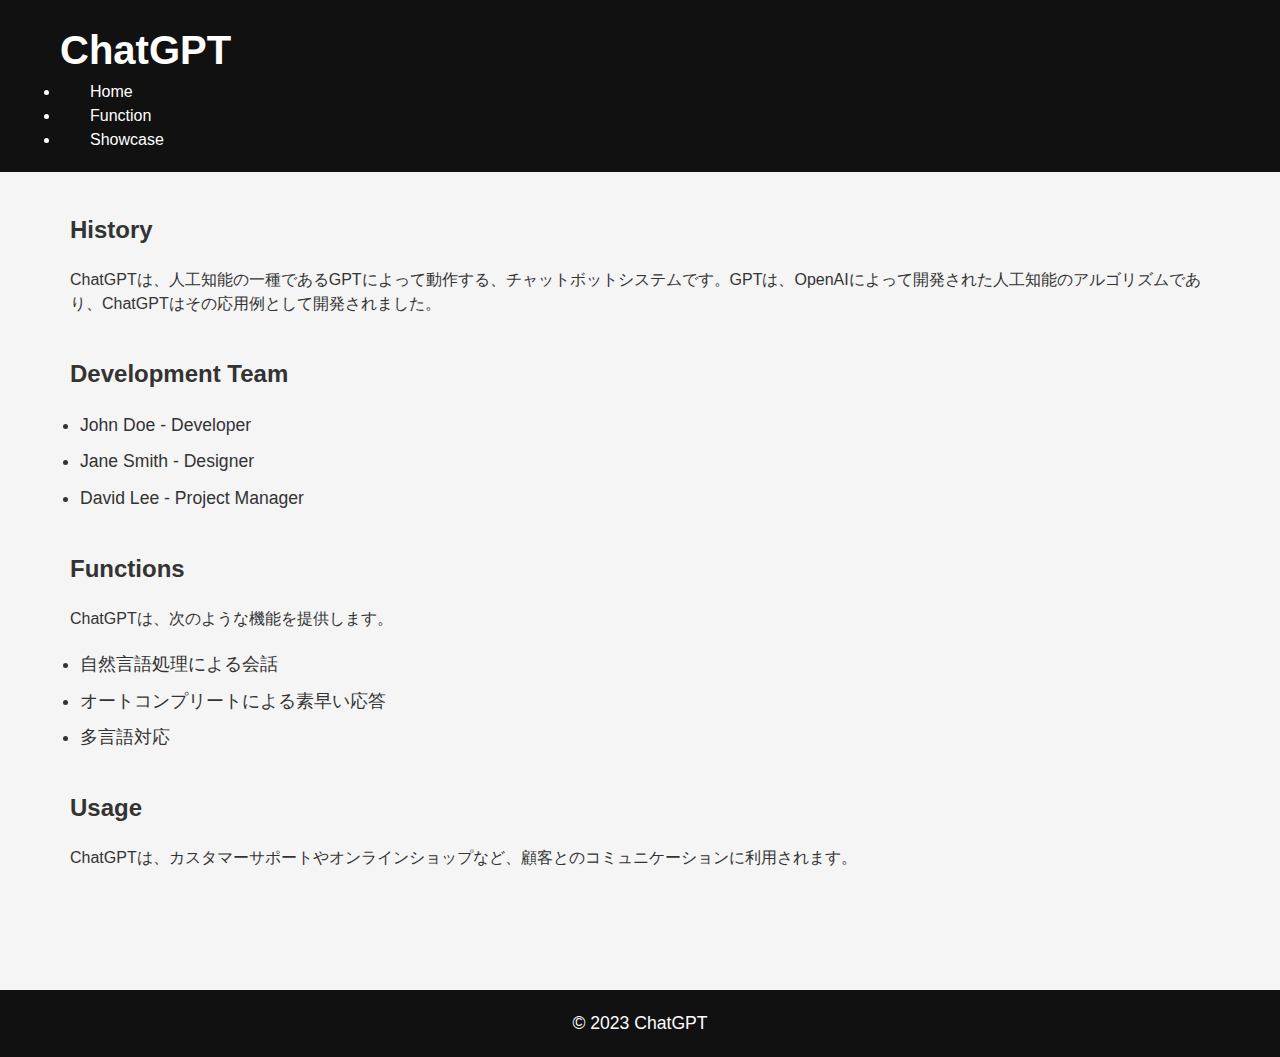
<file: index.html>
<!DOCTYPE html>
<html lang="en">
<head>
  <meta charset="UTF-8">
  <meta name="viewport" content="width=device-width, initial-scale=1.0">
  <title>ChatGPT</title>
  <link rel="stylesheet" href="style.css">
</head>
  <body>
<header>
  <div class="container">
    <h1>ChatGPT</h1>
    <nav>
      <ul>
        <li><a href="index.html">Home</a></li>
        <li><a href="function.html">Function</a></li>
        <li><a href="showcase.html">Showcase</a></li
      </ul>
    </nav>
   </div>
  </header>
  
  <div class="container">
  <main>
    <section id="history">
      <h2>History</h2>
      <p>ChatGPTは、人工知能の一種であるGPTによって動作する、チャットボットシステムです。GPTは、OpenAIによって開発された人工知能のアルゴリズムであり、ChatGPTはその応用例として開発されました。</p>
    </section>

    <section id="team">
      <h2>Development Team</h2>
      <ul>
        <li>John Doe - Developer</li>
        <li>Jane Smith - Designer</li>
        <li>David Lee - Project Manager</li>
      </ul>
    </section>

    <section id="functions">
      <h2>Functions</h2>
      <p>ChatGPTは、次のような機能を提供します。</p>
      <ul>
        <li>自然言語処理による会話</li>
        <li>オートコンプリートによる素早い応答</li>
        <li>多言語対応</li>
      </ul>
    </section>

    <section id="usage">
      <h2>Usage</h2>
      <p>ChatGPTは、カスタマーサポートやオンラインショップなど、顧客とのコミュニケーションに利用されます。</p>
    </section>
  </main>
  </div>
  
  <footer>
    <p>&copy; 2023 ChatGPT</p>
  </footer>
</body>
</html>
</file>
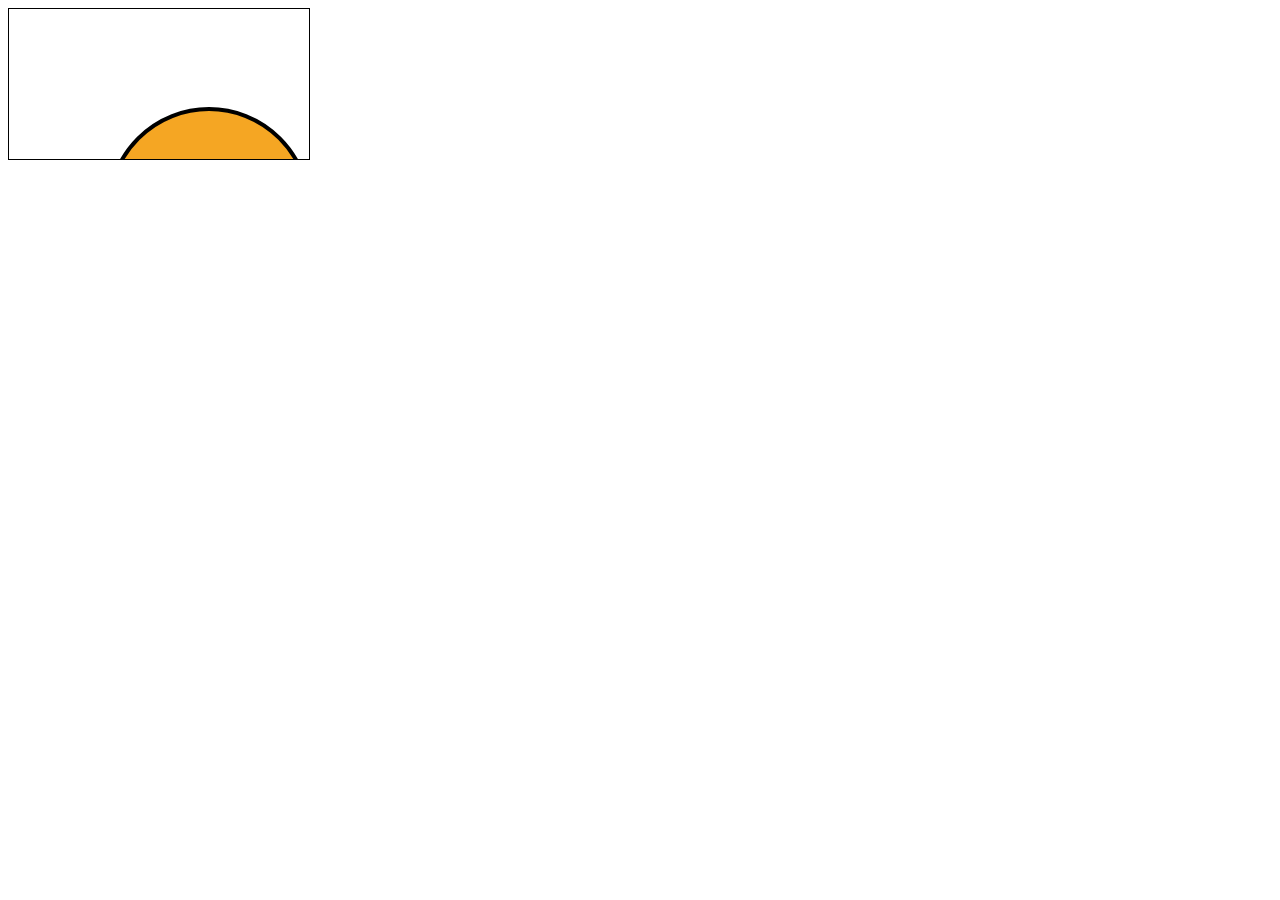
<file: doraemon-3.html>
<!DOCTYPE html>
<html>
  <head>
    <title>ドラえもん</title>
    <meta charset="UTF-8">
    <style>
      canvas {
        border: 1px solid black;
      }
    </style>
  </head>
  <body>
    <canvas id="canvas"></canvas>
    <script src="script.js"></script>
  </body>
</html>
</file>
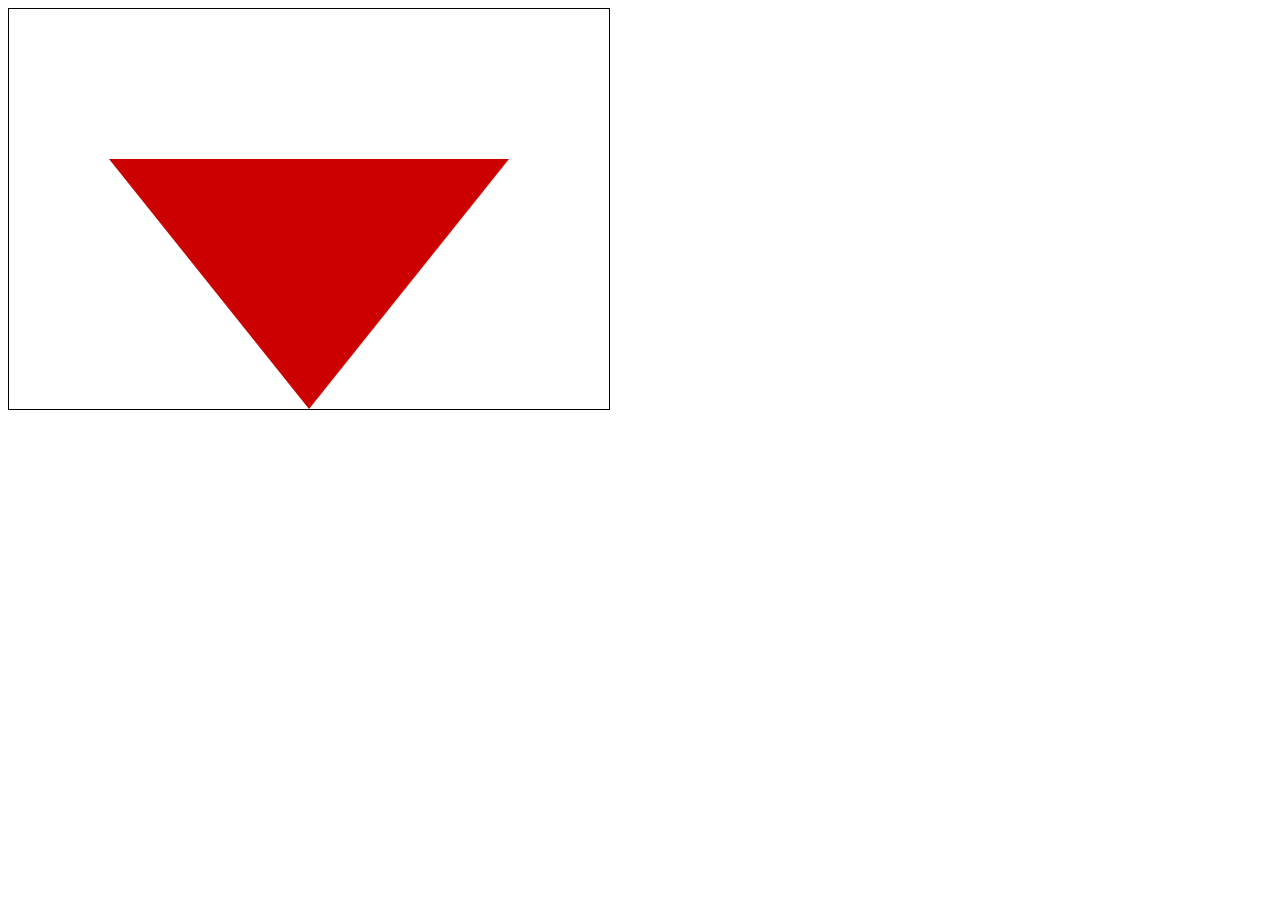
<file: fuji.html>
<!DOCTYPE html>
<html>
<head>
  <title>富士山</title>
  <style>
    canvas {
      border: 1px solid black;
    }
  </style>
</head>
<body>
  <canvas id="myCanvas" width="600" height="400"></canvas>

  <script>
    var canvas = document.getElementById("myCanvas");
    var context = canvas.getContext("2d");

    // 塗りつぶし色を指定
    context.fillStyle = "#FFFFFF";

    // 山の背景を描画
    context.fillRect(0, 0, canvas.width, canvas.height);

    // 富士山を描画
    // 山頂
    context.beginPath();
    context.moveTo(300, 50);
    context.lineTo(250, 150);
    context.lineTo(350, 150);
    context.closePath();
    context.fillStyle = "#FFFFFF";
    context.fill();

    // 山体
    context.beginPath();
    context.moveTo(100, 150);
    context.lineTo(500, 150);
    context.lineTo(300, 400);
    context.closePath();
    context.fillStyle = "#C00";
    context.fill();
  </script>
</body>
</html>
</file>
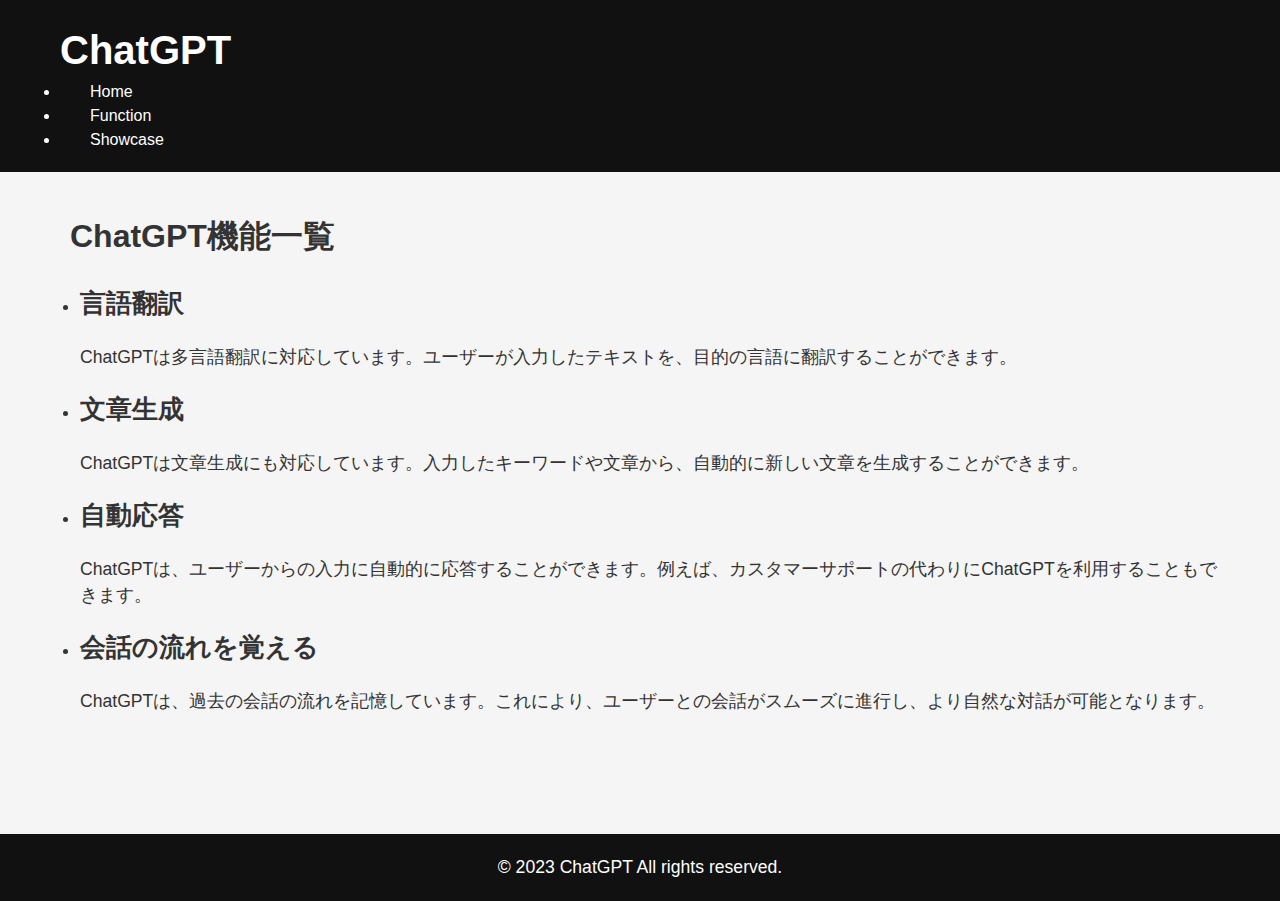
<file: function.html>
<!DOCTYPE html>
<html lang="en">
<head>
  <meta charset="UTF-8">
  <meta name="viewport" content="width=device-width, initial-scale=1.0">
  <title>ChatGPT</title>
  <link rel="stylesheet" href="style.css">
</head>
  <body>
<header>
  <div class="container">
    <h1>ChatGPT</h1>
    <nav>
      <ul>
        <li><a href="index.html">Home</a></li>
        <li><a href="function.html">Function</a></li>
        <li><a href="showcase.html">Showcase</a></li
      </ul>
    </nav>
   </div>
  </header>
    
    <div class="container">
    <main>
      <section id="functions">    
        
      <h1>ChatGPT機能一覧</h1><br>
      <ul>
        <li>
          <h2>言語翻訳</h2>
          <p>ChatGPTは多言語翻訳に対応しています。ユーザーが入力したテキストを、目的の言語に翻訳することができます。</p>
        </li>
        <li>
          <h2>文章生成</h2>
          <p>ChatGPTは文章生成にも対応しています。入力したキーワードや文章から、自動的に新しい文章を生成することができます。</p>
        </li>
        <li>
          <h2>自動応答</h2>
          <p>ChatGPTは、ユーザーからの入力に自動的に応答することができます。例えば、カスタマーサポートの代わりにChatGPTを利用することもできます。</p>
        </li>
        <li>
          <h2>会話の流れを覚える</h2>
          <p>ChatGPTは、過去の会話の流れを記憶しています。これにより、ユーザーとの会話がスムーズに進行し、より自然な対話が可能となります。</p>
        </li>
      </ul>
      </section>
    </main>
    </div>  

    <footer>
      <p>&copy; 2023 ChatGPT All rights reserved.</p>
    </footer>
  </body>
</html>
</file>
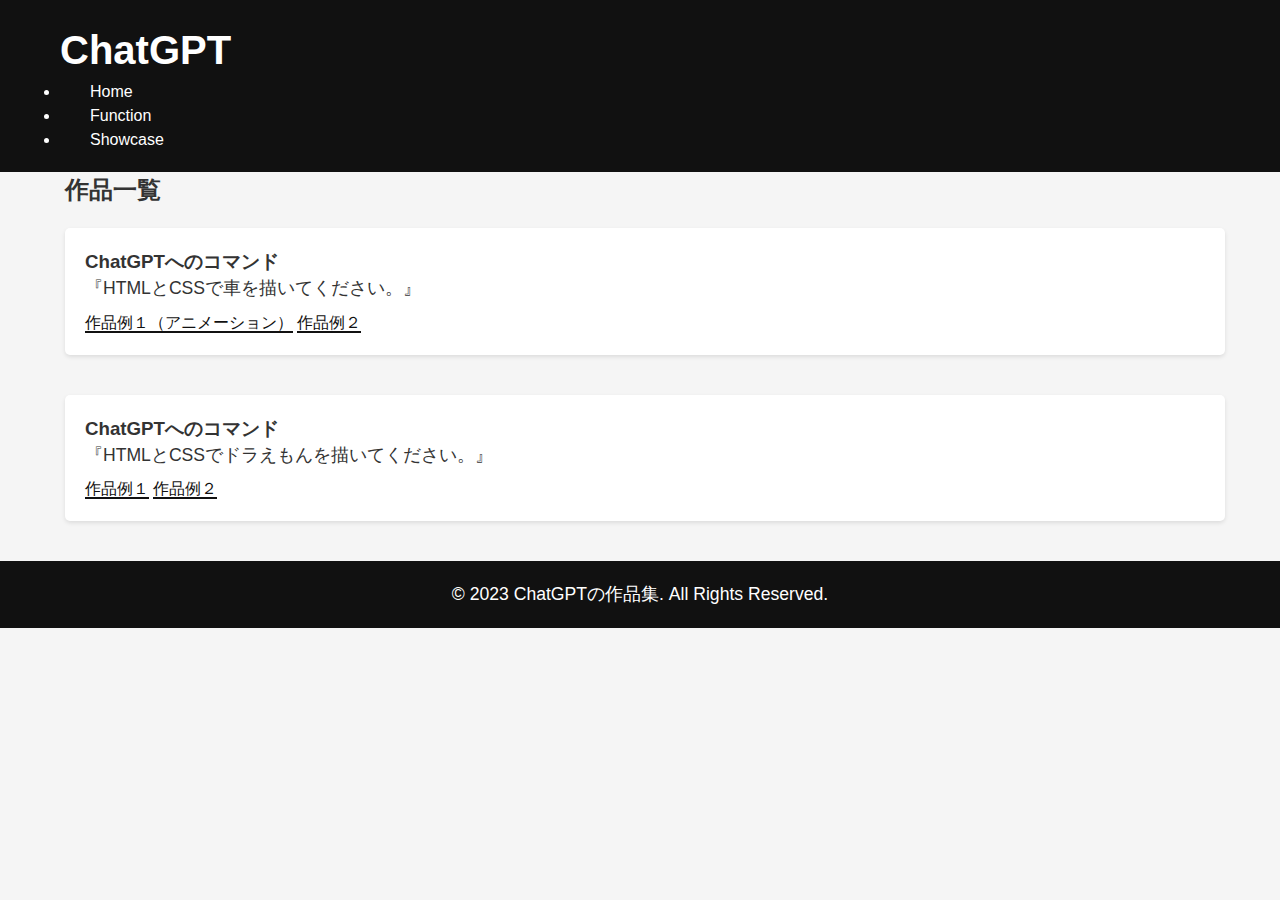
<file: showcase.html>
<!DOCTYPE html>
<html lang="en">
<head>
  <meta charset="UTF-8">
  <meta name="viewport" content="width=device-width, initial-scale=1.0">
  <title>ChatGPT</title>
  <link rel="stylesheet" href="style.css">
</head>
  <body>
<header>
  <div class="container">
    <h1>ChatGPT</h1>
    <nav>
      <ul>
        <li><a href="index.html">Home</a></li>
        <li><a href="function.html">Function</a></li>
        <li><a href="showcase.html">Showcase</a></li
      </ul>
    </nav>
   </div>
  </header>

    <section class="showcase">
      <div class="container">
        <h2>作品一覧</h2>
        <div class="card">
          <h3>ChatGPTへのコマンド</h3>
          <p>『HTMLとCSSで車を描いてください。』</p>
          <a href="car-1.html" class="btn">作品例１（アニメーション）</a>
          <a href="car-2.html" class="btn">作品例２</a>
        </div>

        <div class="card">
          <h3>ChatGPTへのコマンド</h3>
          <p>『HTMLとCSSでドラえもんを描いてください。』</p>
          <a href="doraemon-1.html" class="btn">作品例１</a>
          <a href="doraemon-2.html" class="btn">作品例２</a>
        </div>
      </div>
    </section>

    <footer>
      <div class="container">
        <p>© 2023 ChatGPTの作品集. All Rights Reserved.</p>
      </div>
    </footer>
  </body>
</html>
</file>
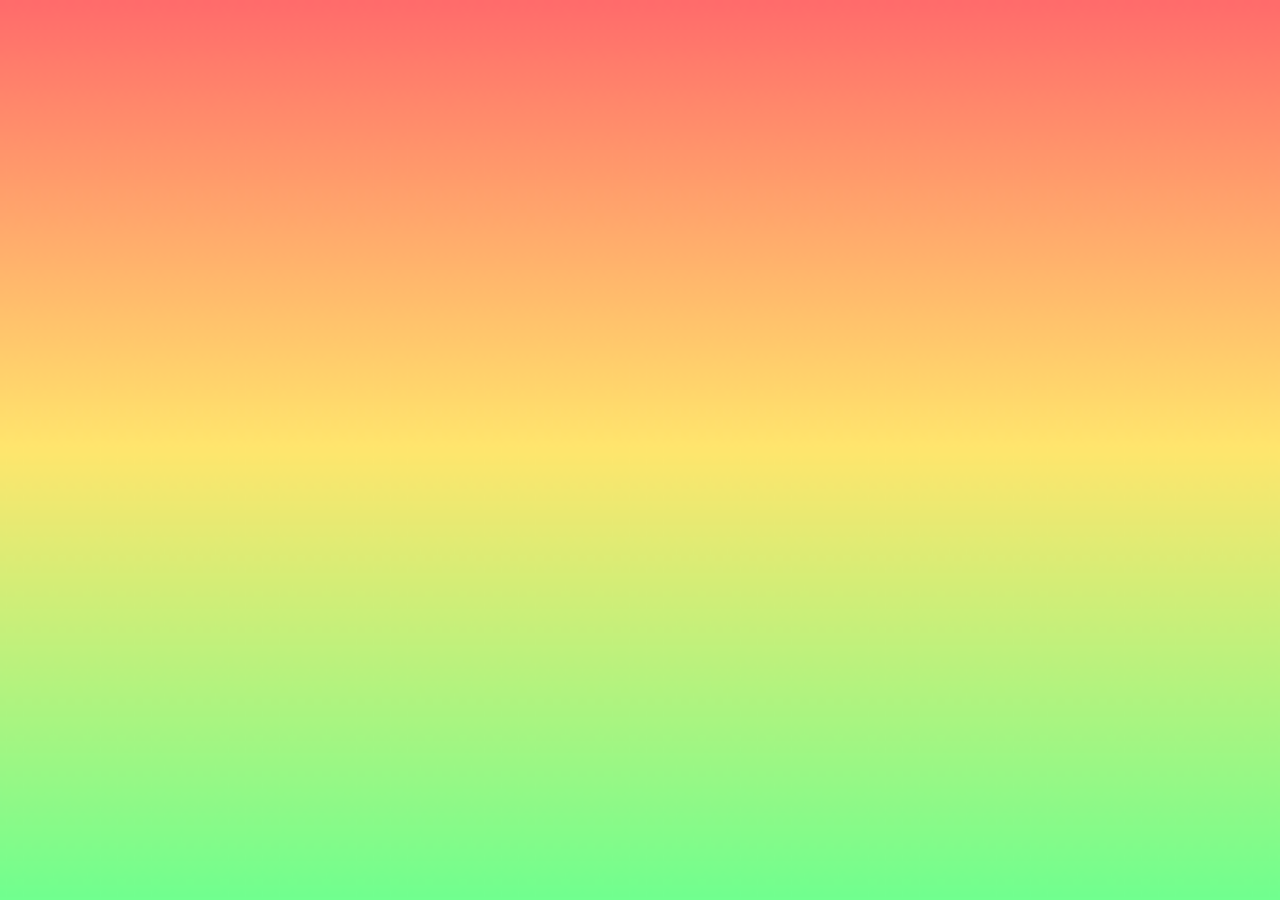
<file: template-1.html>
<!DOCTYPE html>
<html>
<head>
	<title>グラフィカルなウェブページのテンプレート</title>
	<style>
		/* ページの基本スタイル */
		body {
			margin: 0;
			padding: 0;
			font-family: Arial, sans-serif;
		}

		/* ヘッダーのスタイル */
		header {
			background-color: #F0F0F0;
			padding: 20px;
			text-align: center;
			font-size: 36px;
			color: #333;
		}

		/* ナビゲーションバーのスタイル */
		nav {
			background-color: #333;
			color: #FFF;
			padding: 10px;
			text-align: center;
		}

		nav ul {
			margin: 0;
			padding: 0;
			list-style: none;
		}

		nav li {
			display: inline-block;
			margin-right: 20px;
		}

		 nav a {
		 	color: #FFF;
		 	text-decoration: none;
		 	font-size: 20px;
		 }

		 /* メインセクションのスタイル */
		 main {
		 	background-color: #FFF;
		 	padding: 20px;
		 	display: flex;
		 	flex-wrap: wrap;
		 }

		 .box {
		 	flex: 1;
		 	margin: 10px;
		 	min-height: 200px;
		 	background-color: #F0F0F0;
		 	border: 1px solid #DDD;
		 	text-align: center;
		 	font-size: 24px;
		 	line-height: 200px;
		 }

		 /* サイドバーのスタイル */
		 aside {
		 	background-color: #F0F0F0;
		 	padding: 20px;
		 	flex: 0 0 200px;
		 }

		 /* フッターのスタイル */
		 footer {
		 	background-color: #333;
		 	color: #FFF;
		 	padding: 10px;
		 	text-align: center;
		 }

		 /* Canvasのスタイル */
		 #backgroundCanvas {
		 	position: fixed;
		 	top: 0;
		 	left: 0;
		 	width: 100%;
		 	height: 100%;
		 }
	</style>
</head>
<body>
	<!-- 背景にグラデーションを描画するCanvas -->
	<canvas id="backgroundCanvas"></canvas>

	<!-- ヘッダー -->
	<header>
		<h1>グラフィカルなウェブページのテンプレート</h1>
	</header>

	<!-- ナビゲーションバー -->
	<nav>
		<ul>
		<li><a href="#">ホーム</a></li>
		<li><a href="#">機能</a></li>
		<li><a href="#">料金</a></li>
		<li><a href="#">お問い合わせ</a></li>
	</ul>
</nav>

<!-- メインセクション -->
<main>
	<div class="box">Box 1</div>
	<div class="box">Box 2</div>
	<div class="box">Box 3</div>
	<div class="box">Box 4</div>
	<div class="box">Box 5</div>
	<div class="box">Box 6</div>
</main>

<!-- サイドバー -->
<aside>
	<h2>サイドバー</h2>
	<p>ここにサイドバーのコンテンツが入ります。</p>
</aside>

<!-- フッター -->
<footer>
	<p>© 2023 グラフィカルなウェブページのテンプレート</p>
</footer>

<!-- Canvas用のJavaScript -->
<script>
	// Canvasの設定
	var canvas = document.getElementById("backgroundCanvas");
	var ctx = canvas.getContext("2d");

	// グラデーションを描画
	var gradient = ctx.createLinearGradient(0, 0, 0, canvas.height);
	gradient.addColorStop(0, "#FF6B6B");
	gradient.addColorStop(0.5, "#FFE66D");
	gradient.addColorStop(1, "#70FF8F");

	ctx.fillStyle = gradient;
	ctx.fillRect(0, 0, canvas.width, canvas.height);
</script>
</body>
</html>
</file>
<file: style.css>
/* Global styles */
html {
  font-size: 16px;
  font-family: 'Roboto', sans-serif;
  box-sizing: border-box;
}

*,
*::before,
*::after {
  box-sizing: inherit;
  margin: 0;
  padding: 0;
}

body {
  background-color: #f5f5f5;
  color: #333333;
  line-height: 1.5;
  margin: 0;
}

dev {
  margin-left: 10px;
}

.container {
  max-width: 1200px;
  margin: 0 auto;
  padding: 0 20px;
}

/* Header styles */
header {
  background-color: #111111;
  color: #ffffff;
  padding: 20px;
}

header h1 {
  font-size: 2.5rem;
}

header nav {
  display: flex;
  justify-content: flex-start;
  align-items: center;
}


header nav a {
  color: #ffffff;
  text-decoration: none;
  padding: 10px 20px;
  margin: 0 10px;
  border-radius: 5px;
  transition: background-color 0.2s ease;
}

header nav a:hover {
  background-color: #ffffff;
  color: #111111;
}

/* Main content styles */
main {
  padding: 40px 0;
}

.card {
  background-color: #ffffff;
  border-radius: 5px;
  box-shadow: 0 2px 4px rgba(0, 0, 0, 0.1);
  padding: 20px;
  margin-bottom: 40px;
}

.card h2 {
  font-size: 1.5rem;
  margin-bottom: 20px;
}

.card p {
  font-size: 1.1rem;
  line-height: 1.4;
  margin-bottom: 10px;
}

.card a {
  color: #111111;
  text-decoration: none;
  border-bottom: 2px solid #111111;
}

.card a:hover {
  color: #222222;
  border-bottom: 2px solid #222222;
}

/* Footer styles */
footer {
  background-color: #111111;
  color: #ffffff;
  padding: 20px;
  text-align: center;
  margin-top: 40px;
}

footer p {
  font-size: 1.1rem;
}

/* Custom styles */
section {
  margin-bottom: 40px;
    margin-left: 10px;
}

section h2 {
  margin-bottom: 20px;
}

section p {
  margin-bottom: 20px;
}

section ul {
  margin-bottom: 20px;
  margin-left: 10px;
}

section li {
  font-size: 1.1rem;
  margin-bottom: 10px;
}

/* Javascript用 */
#canvas {
  border: 1px solid black;
}


.glow-on-hover {
  width: 150px;
  height: 50px;
  border: none;
  outline: none;
  color: #fff;
  background: #111;
  cursor: pointer;
  position: relative;
  z-index: 0;
  border-radius: 10px;
  overflow: hidden;
  margin: 20px;
}

.glow-on-hover:before {
  content: "";
  background: #1a1a1a;
  color: #fff;
  position: absolute;
  top: 50%;
  left: 50%;
  transform: translate(-50%, -50%);
  z-index: -1;
  transition: all 0.3s;
  border-radius: 10px;
}

.glow-on-hover:hover:before {
  width: 100%;
  height: 100%;
}

.car {
  width: 200px;
  height: 100px;
  position: relative;
  background-color: #ccc;
  border-radius: 10px;
  overflow: hidden;
  animation: move 2s ease-in-out infinite alternate;
}

.car-body {
  width: 150px;
  height: 80px;
  position: absolute;
  top: 10px;
  left: 25px;
  background-color: #f00;
  border-radius: 10px;
}

.car-window {
  width: 40px;
  height: 40px;
  position: absolute;
  top: 20px;
  left: 100px;
  background-color: #fff;
  border-radius: 50%;
}

.car-wheel {
  width: 50px;
  height: 50px;
  position: absolute;
  bottom: 0;
  background-color: #333;
  border-radius: 50%;
  transform-origin: center;
  animation: rotate 2s linear infinite;
}

.car-wheel:nth-of-type(1) {
  left: 15px;
}

.car-wheel:nth-of-type(2) {
  right: 15px;
}

@keyframes move {
  0% { left: 0; }
  50% { left: 50%; }
  100% { left: 0; }
}

@keyframes rotate {
  0% { transform: rotate(0deg); }
  100% { transform: rotate(360deg); }
}

.car-container {
  width: 100%;
  height: 200px;
  background-color: #eee;
}

.car {
  position: relative;
  width: 100px;
  height: 50px;
  background-color: #333;
  border-radius: 10px;
  transform: rotate(90deg);
}

.car-body {
  position: absolute;
  top: 5px;
  left: 0;
  width: 80px;
  height: 40px;
  background-color: #fff;
  border-radius: 5px;
}

.car-wheel {
  position: absolute;
  bottom: 0;
  width: 20px;
  height: 20px;
  background-color: #fff;
  border-radius: 50%;
  transform: translateY(50%) translateX(-50%);
}

.car-wheel:first-child {
  left: 15px;
}

.car-wheel:last-child {
  right: 15px;
}

@keyframes car-move {
  from {
    left: -100px;
  }
  to {
    left: 100%;
  }
}

canvas {
  border: 1px solid black;
}
</file>
